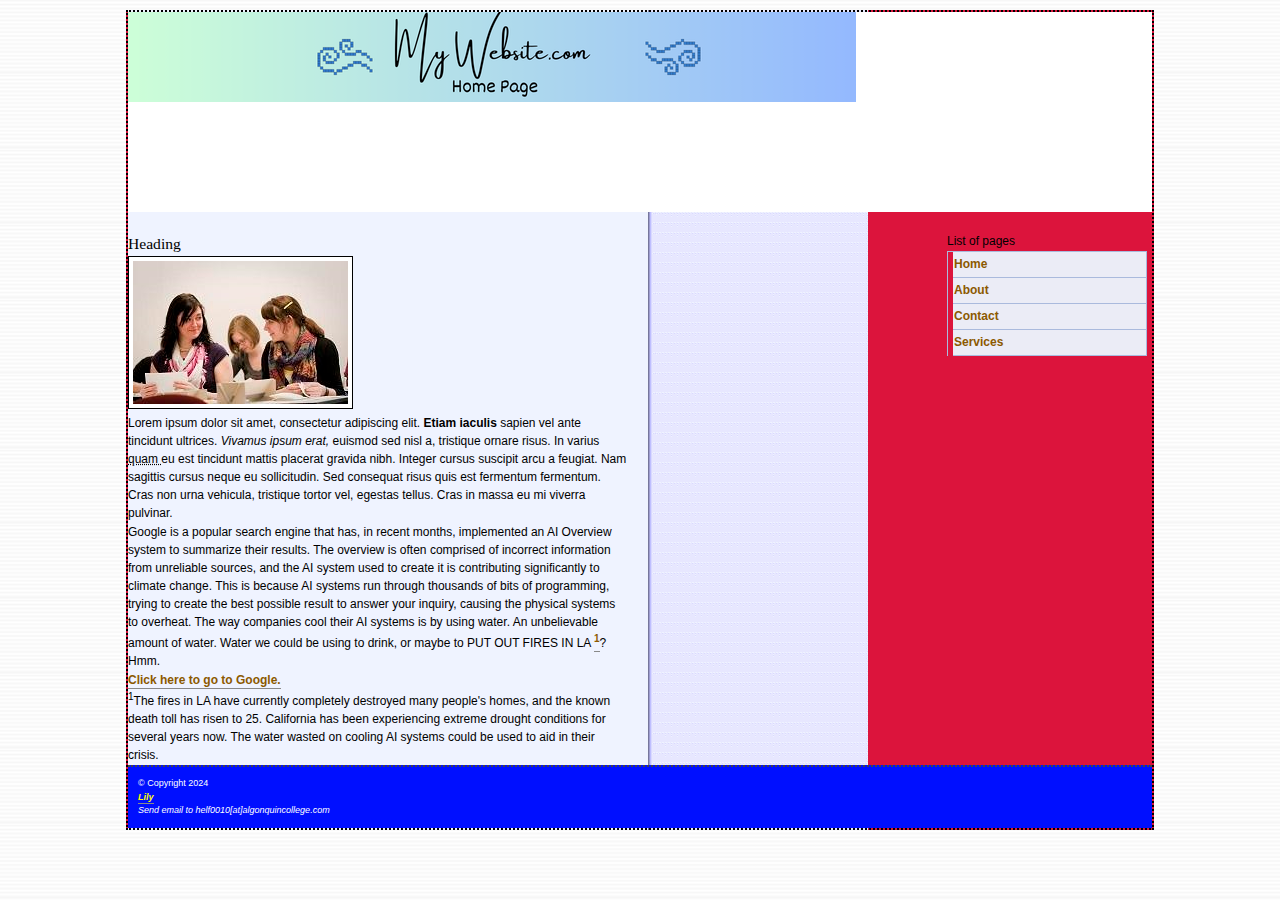
<file: index.html>
<!DOCTYPE html>
<html lang="en">
<head>     <title> Home </title>    <meta charset="UTF-8"> <link rel="stylesheet" href="global.css" media="screen"> <link rel="stylesheet" href="global.css" media="print"> </head>
   <body class="home">
   <div id="wrapper">
   <header>   <h1> Home Page </h1>   </header> 
      <article>
      <section>
       <h2> Heading </h2>
      </section>

      <img src="images/bookbind.jpg" width="215" height="143" alt="bookbinding photo" title="Bookbinding workshop photo" >

      <section>
       <p>
Lorem ipsum dolor sit amet, consectetur adipiscing elit. <strong> Etiam iaculis </strong> sapien vel ante tincidunt ultrices. <em> Vivamus ipsum erat, </em> euismod sed nisl a, tristique ornare risus. In varius <abbr title="Quiche"> quam </abbr> eu est tincidunt mattis placerat gravida nibh. Integer cursus suscipit arcu a feugiat. Nam sagittis cursus neque eu sollicitudin. Sed consequat risus quis est fermentum fermentum. Cras non urna vehicula, tristique tortor vel, egestas tellus. Cras in massa eu mi viverra pulvinar.
       </p>

       <p>
Google is a popular search engine that has, in recent months, implemented an AI Overview system to summarize their results. The overview is often comprised of incorrect information from unreliable sources, and the AI system used to create it is contributing significantly to climate change. This is because AI systems run through thousands of bits of programming, trying to create the best possible result to answer your inquiry, causing the physical systems to overheat. The way companies cool their AI systems is by using water. An unbelievable amount of water. Water we could be using to drink, or maybe to PUT OUT FIRES IN LA <a href="#footnote-1" title="Read footnote."><sup>1</sup></a>? Hmm.
	</p>

<section> <a href="https://www.google.ca" rel="external" title="Visit Google"> Click here to go to Google. </a> </section>
       

       <p>
<sup>1</sup>The fires in LA have currently completely destroyed many people's homes, and the known death toll has risen to 25. California has been experiencing extreme drought conditions for several years now. The water wasted on cooling AI systems could be used to aid in their crisis.
       </p>
      </section>
      </article>

      <nav role="navigation">
<p>
List of pages
</p>
         <ul>
            <li><a href="index.html" title="home"> Home </a></li>
            <li><a href="about.html" title="about"> About </a> </li>
            <li><a href="contact.html" title="contact"> Contact </a></li>
            <li><a href="services.html" title="services"> Services </a></li>
         </ul>

      </nav>
      <footer>   &copy; Copyright 2024   <address> <a href="mailto:helf0010@algonquinlive.com" title="Send email to Lily"> Lily </a> <br> Send email to helf0010[at]algonquincollege.com </address>      </footer>

   </div>     <!-- Closing wrapper tag -->
   </body>
</html>
</file>
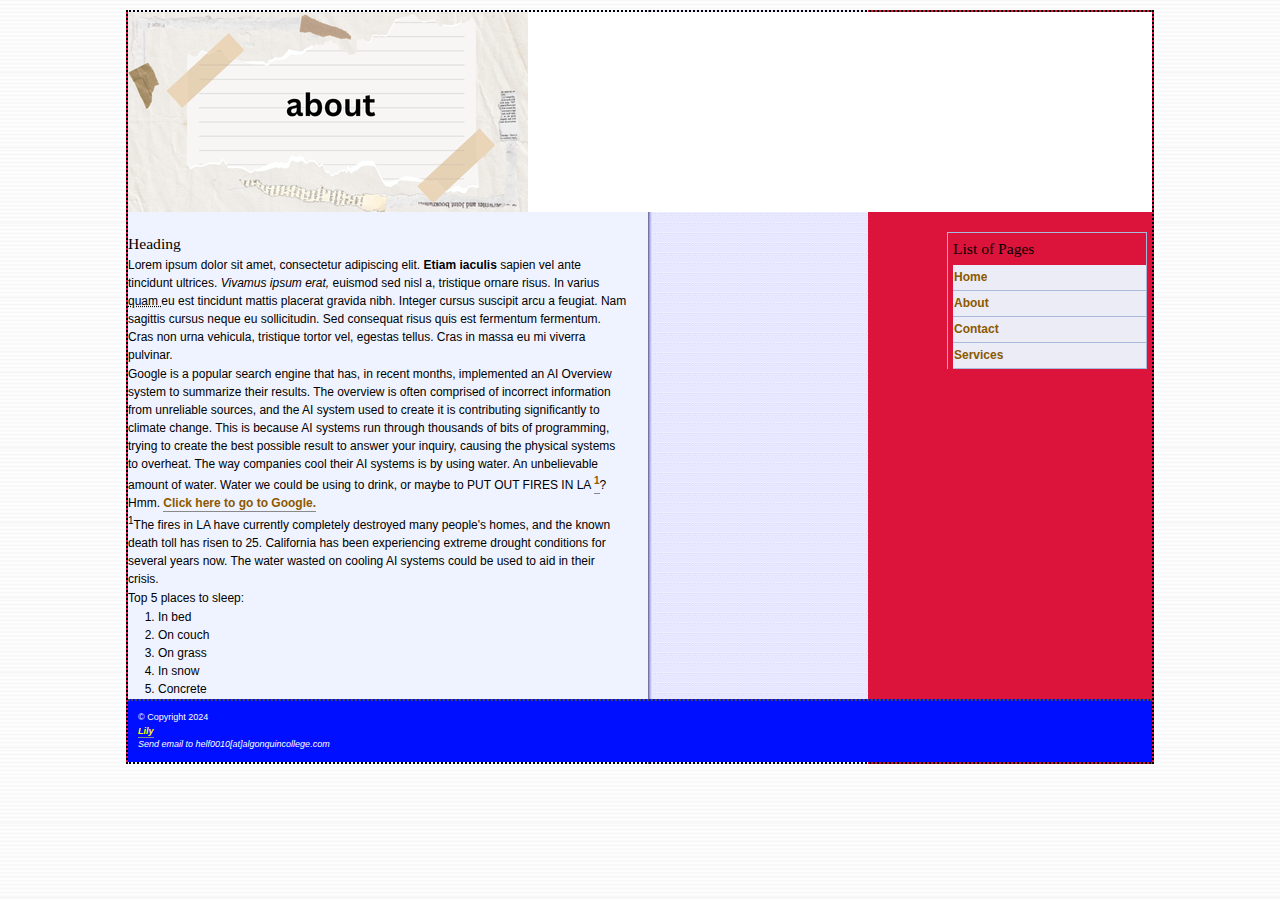
<file: about.html>
<!DOCTYPE html>
<html lang="en">
<head>     <title> About </title>   <link rel="stylesheet" href="global.css" media="screen">  </head>
   <body class="about">
   <div id="wrapper">
   <header>   <h1> About </h1>   </header> 
      <article>
      <section>
       <h2> Heading </h2>
      </section>

      <section>
       <p>
Lorem ipsum dolor sit amet, consectetur adipiscing elit. <strong> Etiam iaculis </strong> sapien vel ante tincidunt ultrices. <em> Vivamus ipsum erat, </em> euismod sed nisl a, tristique ornare risus. In varius <abbr title="Quiche"> quam </abbr> eu est tincidunt mattis placerat gravida nibh. Integer cursus suscipit arcu a feugiat. Nam sagittis cursus neque eu sollicitudin. Sed consequat risus quis est fermentum fermentum. Cras non urna vehicula, tristique tortor vel, egestas tellus. Cras in massa eu mi viverra pulvinar.
       </p>

       <p>
Google is a popular search engine that has, in recent months, implemented an AI Overview system to summarize their results. The overview is often comprised of incorrect information from unreliable sources, and the AI system used to create it is contributing significantly to climate change. This is because AI systems run through thousands of bits of programming, trying to create the best possible result to answer your inquiry, causing the physical systems to overheat. The way companies cool their AI systems is by using water. An unbelievable amount of water. Water we could be using to drink, or maybe to PUT OUT FIRES IN LA <a href="#footnote-1" title="Read footnote."><sup>1</sup></a>? Hmm.
<a href="https://www.google.ca" rel="external" title="Visit Google"> Click here to go to Google. </a>
       </p>

       <p>
<sup>1</sup>The fires in LA have currently completely destroyed many people's homes, and the known death toll has risen to 25. California has been experiencing extreme drought conditions for several years now. The water wasted on cooling AI systems could be used to aid in their crisis.
       </p>

       <p>
Top 5 places to sleep:
       </p>
       <ol>
          <li> In bed </li>
          <li> On couch </li>
          <li> On grass </li>
          <li> In snow </li>
          <li> Concrete </li>
       </ol>

      </section>
      </article>

      <nav role="navigation">
         <ul> <h2> List of Pages </h2>
            <li><a href="index.html" title="home"> Home </a></li>
            <li><a href="about.html" title="about"> About </a> </li>
            <li><a href="contact.html" title="contact"> Contact </a></li>
            <li><a href="services.html" title="services"> Services </a></li>
         </ul>

      </nav>

      <footer>   <p> &copy; Copyright 2024   <address> <a href="mailto:helf0010@algonquinlive.com" title="Send email to Lily"> Lily </a> <br> Send email to helf0010[at]algonquincollege.com </address>   </p>   </footer>

   </div>     <!-- Closing wrapper tag -->
   </body>
</html>
</file>
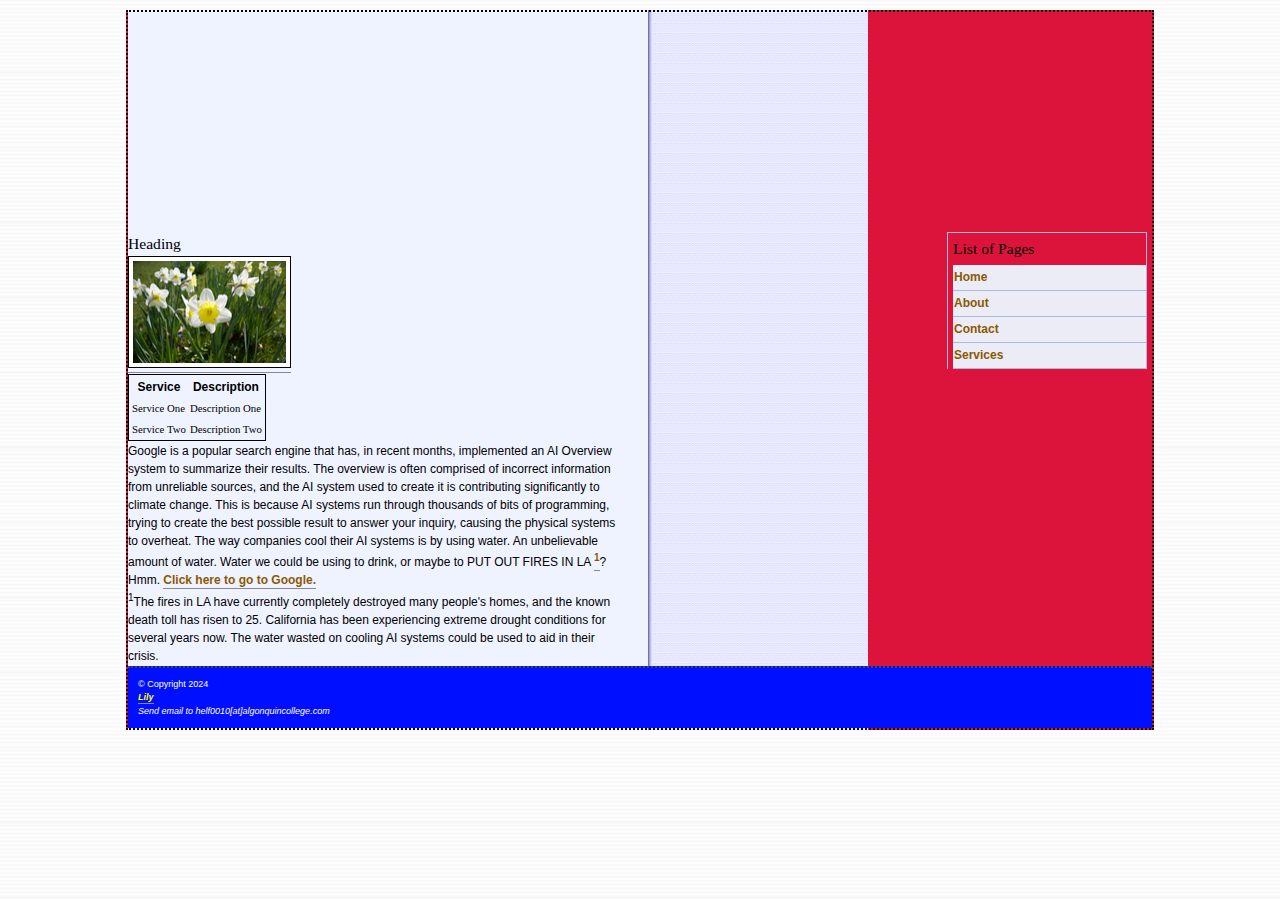
<file: contact.html>
<!DOCTYPE html>
<html lang="en">
<head>     <title> Contact </title>  <link rel="stylesheet" href="global.css" media="screen">   </head>
   <body class="contact">
   <div id="wrapper">
   <header>   <h1> Contact </h1>   </header> 
      <article>
      <section>
       <h2> Heading </h2>
      </section>

      <a href="images/flower.jpg"> <img src="images/flowerxs.png" width="153" height="102" alt="thumbnail image of flower"> </a>

      <section>
        
       <p>
       <table>
          <caption> Services Options</caption>
          <thead>
             <th> Service </th>
             <th> Description </th>
          </thead>
          <tbody>
             <tr>
                <td> Service One </td>
                <td> Description One </td>
             </tr>
             <tr>
                <td> Service Two </td>
                <td> Description Two </td>
             </tr>
          </tbody>
       </table>
       </p>

      <p>
Google is a popular search engine that has, in recent months, implemented an AI Overview system to summarize their results. The overview is often comprised of incorrect information from unreliable sources, and the AI system used to create it is contributing significantly to climate change. This is because AI systems run through thousands of bits of programming, trying to create the best possible result to answer your inquiry, causing the physical systems to overheat. The way companies cool their AI systems is by using water. An unbelievable amount of water. Water we could be using to drink, or maybe to PUT OUT FIRES IN LA <a href="#footnote-1" title="Read footnote."><sup>1</sup></a>? Hmm.
<a href="https://www.google.ca" rel="external" title="Visit Google"> Click here to go to Google. </a>
       </p>

       <p>
<sup>1</sup>The fires in LA have currently completely destroyed many people's homes, and the known death toll has risen to 25. California has been experiencing extreme drought conditions for several years now. The water wasted on cooling AI systems could be used to aid in their crisis.
       </p>
      </section>
      </article>

      <nav role="navigation">
         <ul> <h2> List of Pages </h2>
            <li><a href="index.html" title="home"> Home </a></li>
            <li><a href="about.html" title="about"> About </a> </li>
            <li><a href="contact.html" title="contact"> Contact </a></li>
            <li><a href="services.html" title="services"> Services </a></li>
         </ul>

      </nav>

      <footer>   <p> &copy; Copyright 2024   <address> <a href="mailto:helf0010@algonquinlive.com" title="Send email to Lily"> Lily </a> <br> Send email to helf0010[at]algonquincollege.com </address>   </p>   </footer>

   </div>     <!-- Closing wrapper tag -->
   </body>
</html>
</file>
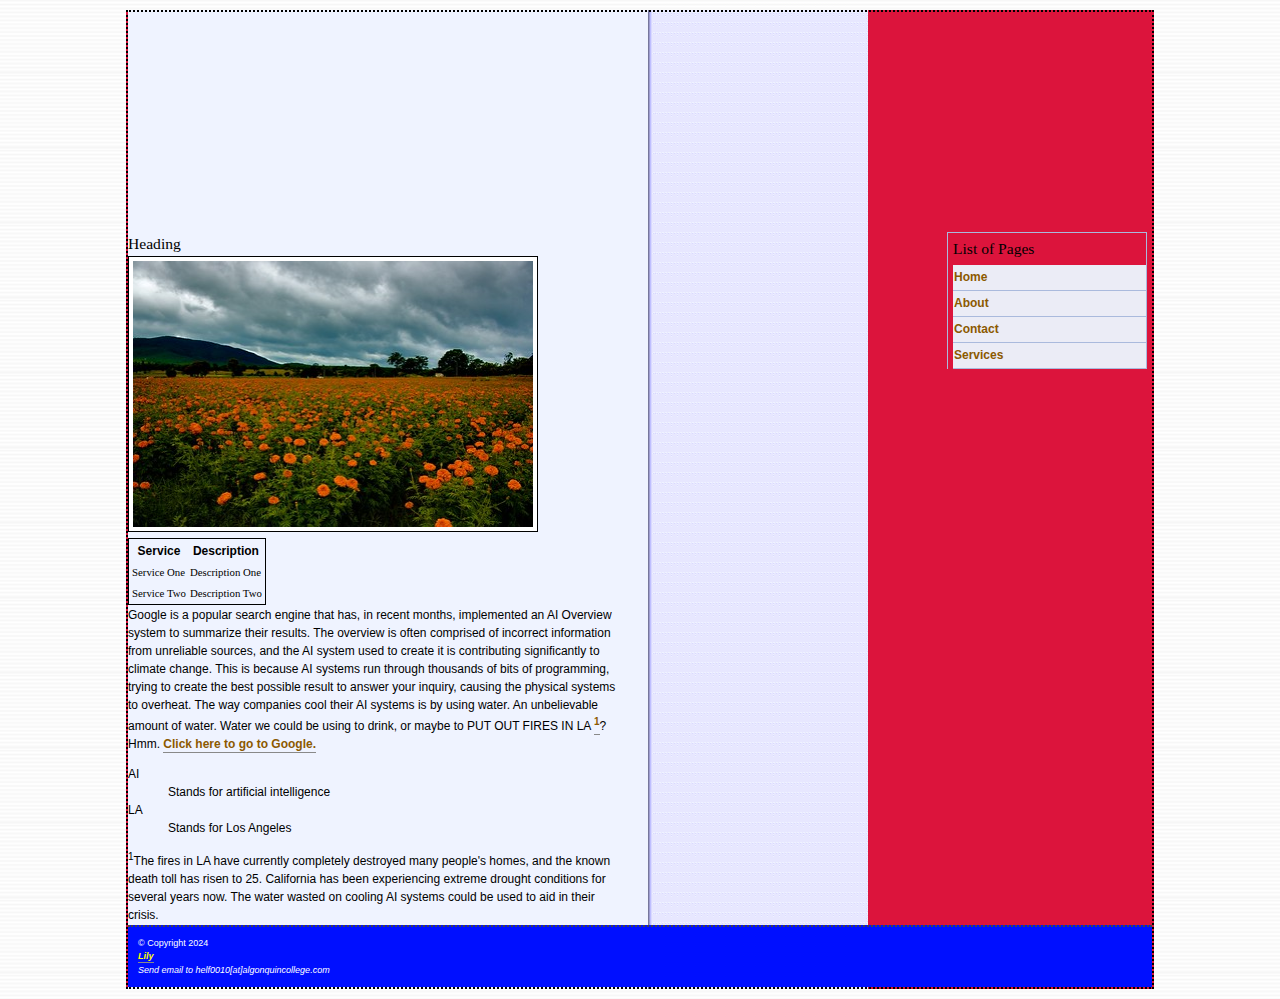
<file: services.html>
<!DOCTYPE html>
<html lang="en">
<head>     <title> Services </title>    <link rel="stylesheet" href="global.css" media="screen"> </head>
   <body class="services">
   <div id="wrapper">
   <header>   <h1> Services </h1>   </header> 
      <article>
      <section>
       <h2> Heading </h2>
      </section>

      <img src="images/field.jpg" width="400" height="266" alt="small image of a marigold field" title="Marigold field">

      <section>
       <p>
       <table>
          <caption> Services Options</caption>
          <thead>
             <th> Service </th>
             <th> Description </th>
          </thead>
          <tbody>
             <tr>
                <td> Service One </td>
                <td> Description One </td>
             </tr>
             <tr>
                <td> Service Two </td>
                <td> Description Two </td>
             </tr>
          </tbody>
       </table>
       </p>

       <p>
Google is a popular search engine that has, in recent months, implemented an AI Overview system to summarize their results. The overview is often comprised of incorrect information from unreliable sources, and the AI system used to create it is contributing significantly to climate change. This is because AI systems run through thousands of bits of programming, trying to create the best possible result to answer your inquiry, causing the physical systems to overheat. The way companies cool their AI systems is by using water. An unbelievable amount of water. Water we could be using to drink, or maybe to PUT OUT FIRES IN LA <a href="#footnote-1" title="Read footnote."><sup>1</sup></a>? Hmm.
<a href="https://www.google.ca" rel="external" title="Visit Google"> Click here to go to Google. </a>
       </p>

       <dl>
          <dt> AI </dt>
          <dd> Stands for artificial intelligence </dd>
          <dt> LA </dt>
          <dd> Stands for Los Angeles </dd>
       </dl>

       <p>
<sup>1</sup>The fires in LA have currently completely destroyed many people's homes, and the known death toll has risen to 25. California has been experiencing extreme drought conditions for several years now. The water wasted on cooling AI systems could be used to aid in their crisis.
       </p>

      </section>
      </article>

      <nav role="navigation">
         <ul> <h2> List of Pages </h2>
            <li><a href="index.html" title="home"> Home </a></li>
            <li><a href="about.html" title="about"> About </a> </li>
            <li><a href="contact.html" title="contact"> Contact </a></li>
            <li><a href="services.html" title="services"> Services </a></li>
         </ul>

      </nav>

      <footer>   <p> &copy; Copyright 2024   <address> <a href="mailto:helf0010@algonquinlive.com" title="Send email to Lily"> Lily </a> <br> Send email to helf0010[at]algonquincollege.com </address>   </p>   </footer>

   </div>     <!-- Closing wrapper tag -->
   </body>
</html>
</file>
<file: global.css>
/* Lily-May's CSS file */

body { font-family: verdana, arial, sans-sarif;
       font-size: 12px;
       line-height: 1.5;
       margin: 0;
       padding: 0;
       background: white url(images/spiral_sidbartn_.jpg);}

h1, h2, h3 {font-family: georgia, garamond, serif;
            font-weight: normal; }

h1 {font-size: 160%; }
h2 {font-size: 130%; }
h3 {font-size: 120%; }

p, h1, h2, ol, ul {margin-top: 0;
                   margin-bottom: 1px; } 

ol {padding-left: 0;
    margin-left: 30px; }

img {padding: 4px;
     border: 1px solid black;
     background-color: white; } 

a {color: #8c5900;
   font-weight: bold;
   text-decoration: none;
   border-bottom: 1px solid#898989;
   padding-bottom: 1px; }

a:visited {color: #4a2885; }

a:hover, a:focus, a:active {background-color: #fff5e8;
                            color: #800000;
                            border-bottom-color: #fdebcf; }

div#wrapper {width: 80%; 
             margin-left: auto;
             margin-right: auto;
             margin-top: 10px;
             margin-bottom: 10px;
             background-color: #dc143c;
	     background-image: url(images/wrap-bg.gif); 
             background-repeat: repeat-y; 
	     background-position: left top;
	     background-attachment: scroll;
	     border: 2px dotted black; }

article {float: left;
	width: 500px;
	padding-left: 1-px; }

nav {float: right;
	width: 200px;
	padding-right: 5px }

nav ul {list-style-type: none;
	border: 1px solid #aabadd;
	margin-left: 0;
	padding-left: 5px;
	border-bottom: none;
	display: block;
	line-height: 2;
	height: 1%; }

nav a {display: block;
	background: #ebecf6;
	padding-left: 1px;
	line-height: 2;
	border-bottom-color: #aabadd;
	height: 1%; }

nav a:hover {background-color: white;}

nav li {display: inline;}

header {height: 200px;
	margin-bottom: 20px; }

footer {clear:both;
	padding: 10px;
	font-size: 75%;
	height: 1%;
	background-color: #000fff;
	color:#ffffff;
	border-top: 2px dotted #464646; }

footer p {margin-bottom: 0; }

footer a:link {color: yellow; }

footer a:hover, footer a:focus, footer a:active {background-color: transparent;
	border: none; }

table {border: 1px solid black; }
caption {display: none;}

thread {color: white;
	background-color: #cccccc;
	text-align: left;}

tbody {font-family: Georgia, serif;
	font-size: 90%; }

header h1, header p {text-indent: -999999999px; }

body.home header {background: white url(images/bannerhome.png) no-repeat; }
body.about header {background: white url(images/about.png) no-repeat; }
</file>
